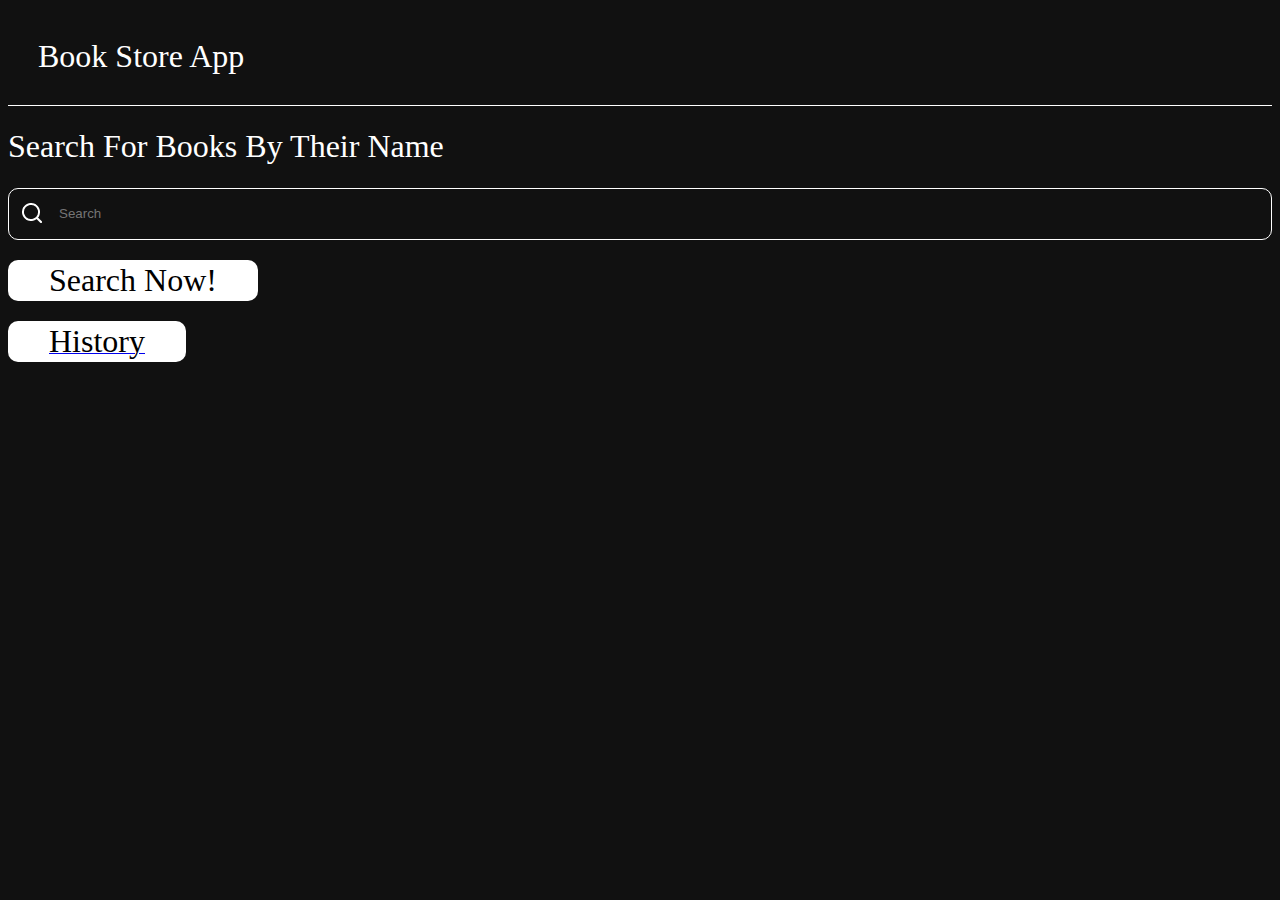
<file: index.html>
<!DOCTYPE html>
<html lang="en">

<head>
    <meta charset="UTF-8">
    <meta http-equiv="X-UA-Compatible" content="IE=edge">
    <meta name="viewport" content="width=device-width, initial-scale=1.0">
    <title>Book Store App</title>
    <link rel="stylesheet" href="style.css">
</head>

<body>
    <nav class="navbar">
        <a class="navbar-brand nav-title" href="#">Book Store App</a>
    </nav>
    <div class="search-form">
        <h1 class="heading">
            Search For Books By Their Name
        </h1>
        <form id="search-form">
            <div class="input-group rounded">
                <span class="input-group-text border-0" id="search-addon">
                    <img src="search 1.png" alt="" srcset="">
                </span>
                <input type="search" class="form-control rounded input-color" placeholder="Search" aria-label="Search"
                    aria-describedby="search-addon" id="search-input" />
            </div>
            <button type="submit" class="search-btn"><span>Search Now!</span></button>

        </form>
    </div>
    <button class="search-btn"><a href="history.html"> <span>History</span></a></button>
    <div class="search-history display-none">
        <div class="head-div">
            <h2 class="heading">Your Previous Searches</h2>
            <button id="clear-history-btn"><span>Clear History</span></button>
        </div>

        <ol id="search-history-list" type="1"></ol>
    </div>
    <div class="books-list-title">

    </div>
    <div class="book-list">
        <ul id="book-list"></ul>
    </div>
    <div class="error-message" id="error-message"></div>

    <script src="script.js"></script>
</body>

</html>
</file>
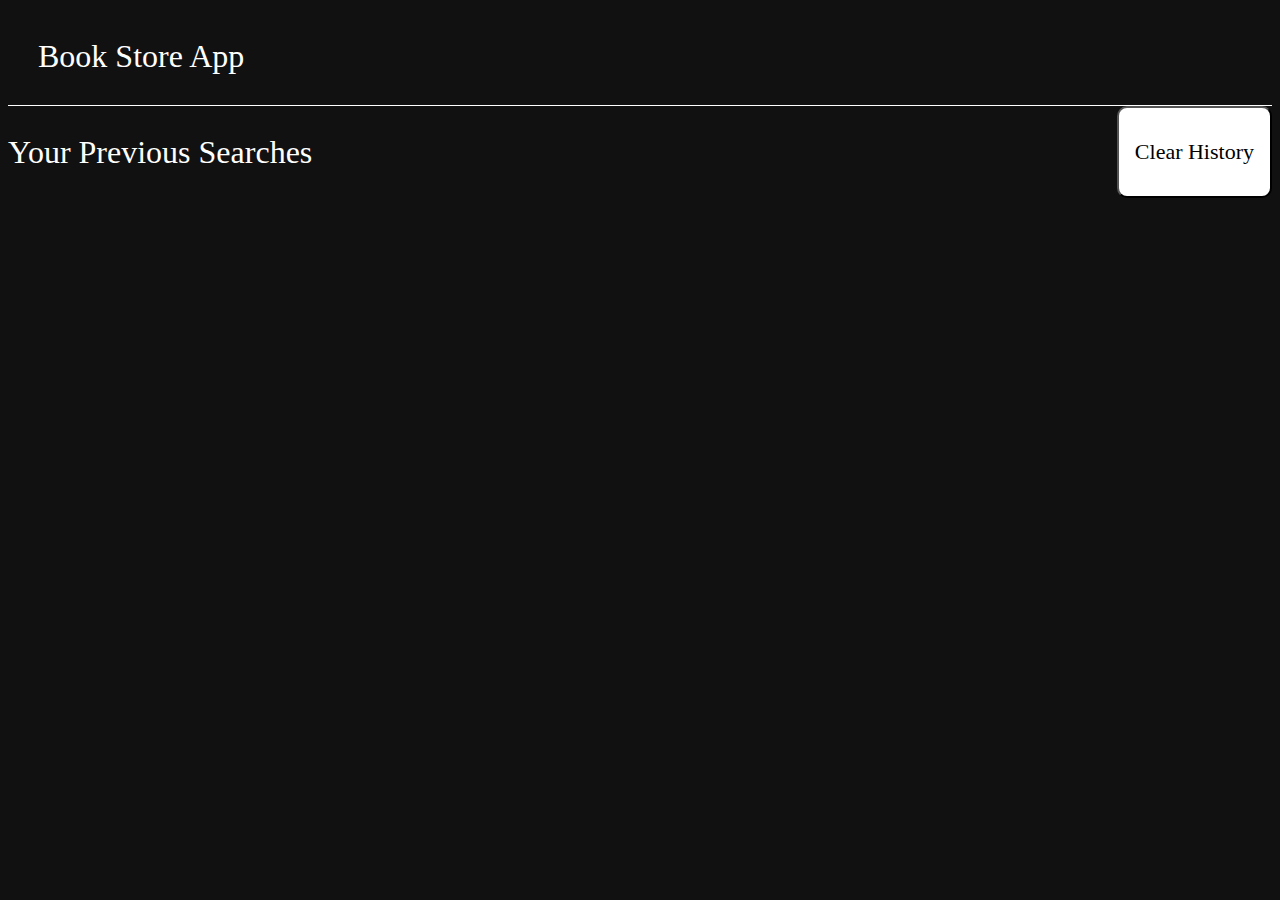
<file: history.html>
<!DOCTYPE html>
<html lang="en">

<head>
    <meta charset="UTF-8">
    <meta http-equiv="X-UA-Compatible" content="IE=edge">
    <meta name="viewport" content="width=device-width, initial-scale=1.0">
    <title>Search History</title>
    <link rel="stylesheet" href="style.css">

</head>

<body>
    <nav class="navbar">
        <a class="navbar-brand nav-title" href="index.html">Book Store App</a>
    </nav>
    <div class="search-history">
        <div class="head-div">
            <h2 class="heading">Your Previous Searches</h2>
            <button id="clear-history-btn"><span>Clear History</span></button>
        </div>

        <ol id="search-history-list" type="1"></ol>
    </div>
    <div class="book-list">
        <ul id="book-list"></ul>
    </div>
    <div class="error-message" id="error-message"></div>
    <div class="books-list-title display-none">

    </div>
    <script src="script.js"></script>
</body>

</html>
</file>
<file: style.css>
body{
    background: #111111;
}
.input-color{
    color: white;
}
.nav-title{
    font-family: 'Inter';
    font-style: normal;
    font-weight: 400;
    font-size: 32px;
    line-height: 39px;

    color: #FFFFFF;
    text-decoration: none;

}
.navbar{
    border-bottom: 1px solid #FFFFFF;
    padding: 29px 0px 29px 30px;

}
.heading{
    font-family: 'Inter';
    font-style: normal;
    font-weight: 400;
    font-size: 32px;
    line-height: 39px;
    /* identical to box height */


    color: #FFFFFF;
}
#search-input {
    width: 100%;
    border: 1px solid #FFFFFF;
    border-radius: 10px;
    background: #111111;
    padding: 17px 0 18px 50px;
}
.input-group-text{
    position: absolute;

    top: 201px;
    left: 20px;

}
.search-btn{
    background: #FFFFFF;
    border-radius: 10px;
    outline: none;
    border: none;

    margin-top: 20px;
}
.search-btn span{
    font-family: 'Inter';
    font-style: normal;
    font-weight: 400;
    font-size: 32px;
    line-height: 39px;
    color: #000000;
    padding: 14px 35px;
}
.search-title{
    font-family: 'Inter';
    font-style: normal;
    font-weight: 400;
    font-size: 32px;
    line-height: 39px;
    /* identical to box height */


    color: #FFFFFF;
}
#book-list{
    display: flex;
    flex-flow: row wrap;
    list-style: none;
}
#book-list li{
    border: 1px solid #FFFFFF;
    border-radius: 10px;
    color: white;
    padding: 10px;
    width: calc(30% - 210px);
    padding: 100px;
    margin-right: 20px;
    text-align: center;
    margin-top: 20px;
}
#book-list li img{
    width: 200px;
    height: 300px;
}
.head-div{
    display: flex;
    justify-content: space-between;
}

#search-history-list li{
    border: 1px solid #FFFFFF;
    border-radius: 10px;
    font-family: 'Inter';
    font-style: normal;
    font-weight: 400;
    font-size: 32px;
    line-height: 39px;
    /* identical to box height */
    color: #FFFFFF;
    padding: 30px;
    margin-top: 10px;
    cursor: pointer;

}
#clear-history-btn{
    background: #FFFFFF;
    border-radius: 10px;
}
#clear-history-btn span{
    font-family: 'Inter';
    font-style: normal;
    font-weight: 400;
    font-size: 22px;
    line-height: 20px;
    /* identical to box height */
    color: #000000;
    border: none;
    padding: 10px 10px;
}
.display-none{
    display: none;
}
</file>
